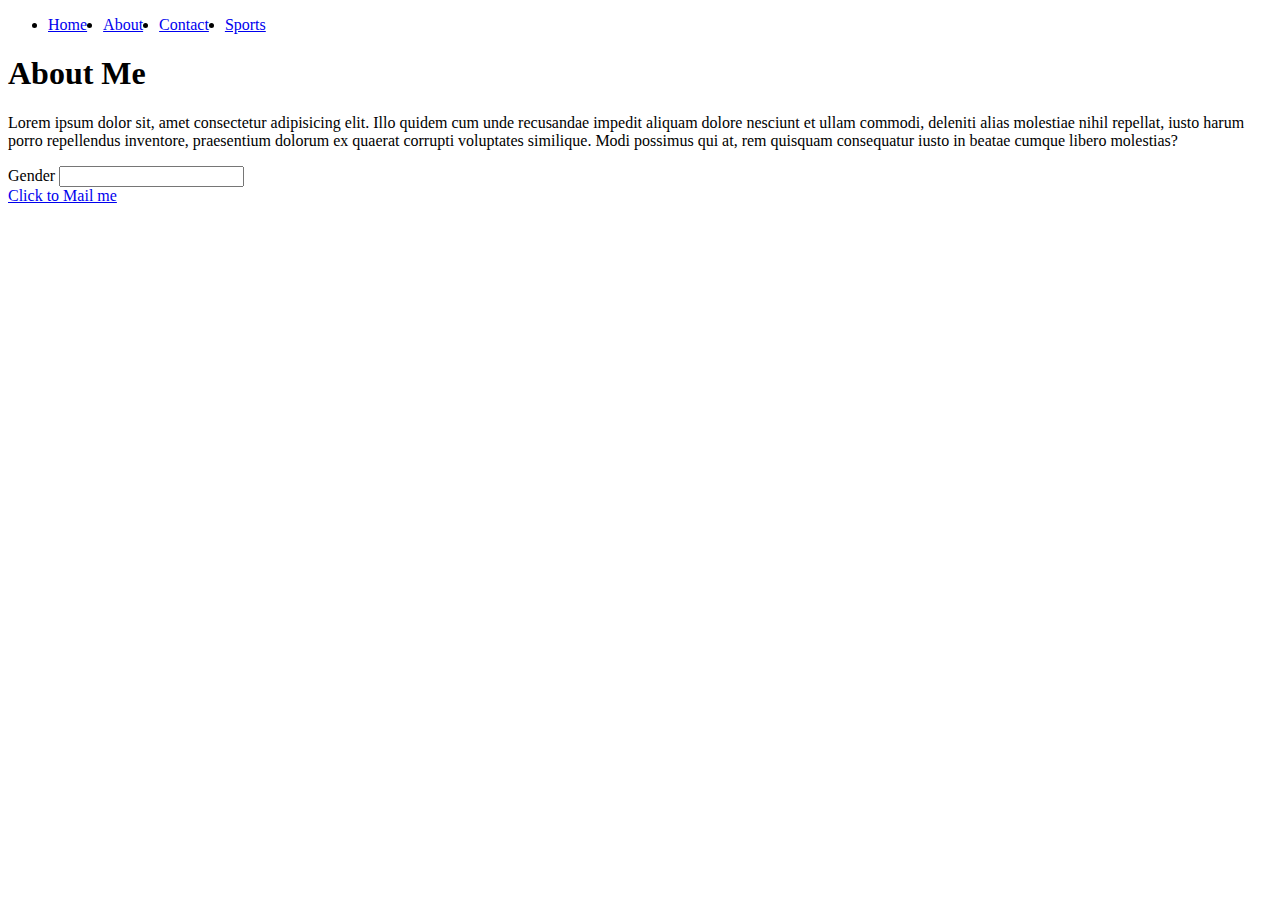
<file: about.html>
<!DOCTYPE html>
<html lang="en">
  <head>
    <meta charset="UTF-8" />
    <meta http-equiv="X-UA-Compatible" content="IE=edge" />
    <meta name="viewport" content="width=device-width, initial-scale=1.0" />
    <title>Document</title>
  </head>
  <body>
    <header>
      <ul style="display: flex; gap: 1rem">
        <li><a href="#">Home</a></li>
        <li><a href="#">About</a></li>
        <li><a href="#">Contact</a></li>
        <li><a href="#">Sports</a></li>
      </ul>
    </header>
    <h1>About Me</h1>
    <p>
      Lorem ipsum dolor sit, amet consectetur adipisicing elit. Illo quidem cum
      unde recusandae impedit aliquam dolore nesciunt et ullam commodi, deleniti
      alias molestiae nihil repellat, iusto harum porro repellendus inventore,
      praesentium dolorum ex quaerat corrupti voluptates similique. Modi
      possimus qui at, rem quisquam consequatur iusto in beatae cumque libero
      molestias?
    </p>
    <!-- <select name="Cars" id="selected">
      <option value="">Toyota</option>
      <option value="">Ford</option>
      <option value="Honda" selected>Honda</option>
      <option value="">Kia</option>
    </select> -->

    <form action="">
      <label for="">Gender</label>
      <input type="" />
    </form>
    <a href="mailto:anibros88@gmail.com">Click to Mail me</a>
  </body>
</html>
</file>
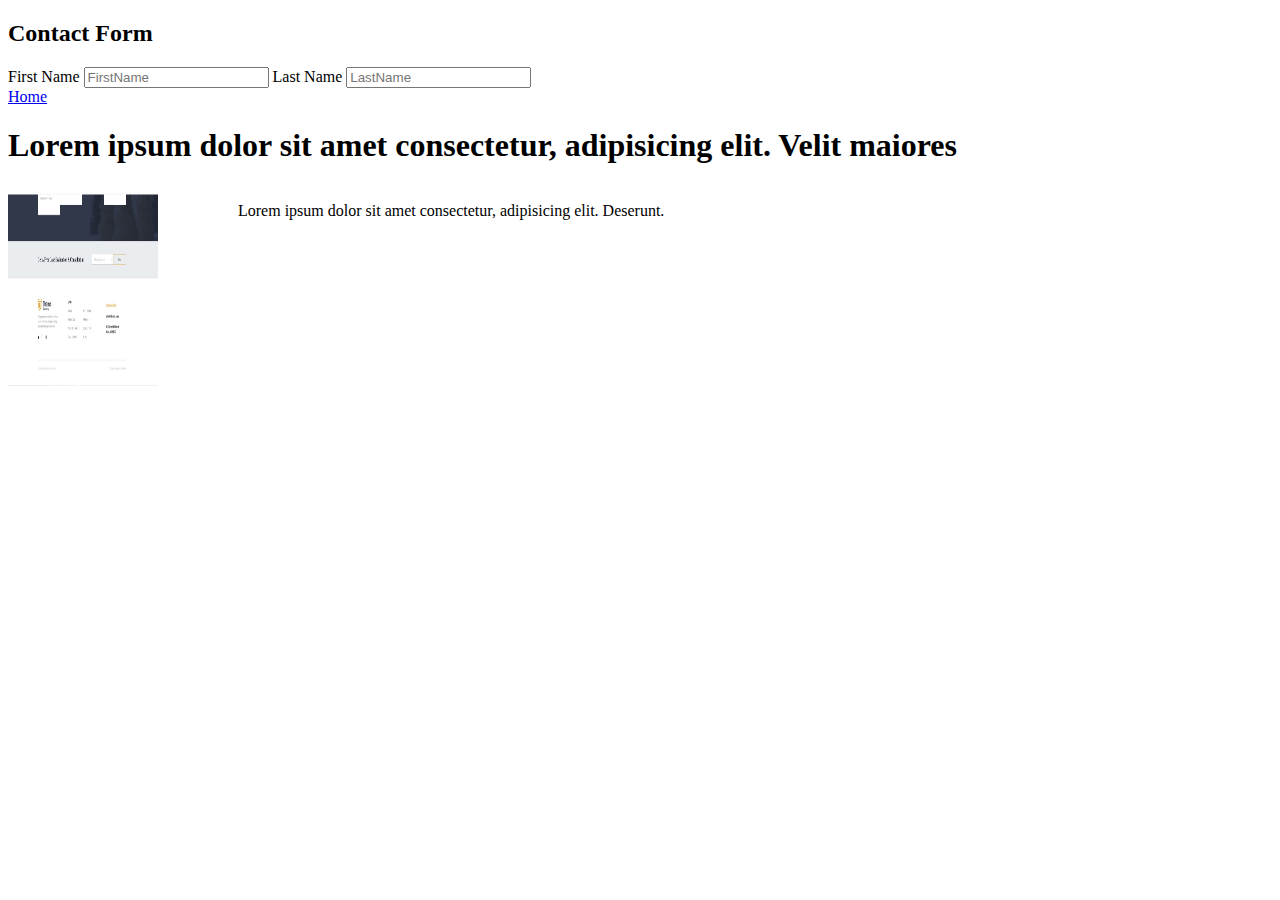
<file: contact.html>
<!DOCTYPE html>
<html lang="en">
  <head>
    <meta charset="UTF-8" />
    <meta http-equiv="X-UA-Compatible" content="IE=edge" />
    <meta name="viewport" content="width=device-width, initial-scale=1.0" />
    <title>Document</title>
  </head>
  <body>
    <h2>Contact Form</h2>
    <form action="">
      <label for="">First Name</label>
      <input type="text" placeholder="FirstName" />
      <label for="">Last Name</label>
      <input type="text" placeholder="LastName" />
    </form>
    <a href="/">Home</a>

    <section>
      <h1>
        Lorem ipsum dolor sit amet consectetur, adipisicing elit. Velit maiores
      </h1>
      <div style="display: flex; gap: 5rem">
        <img src="./images/aboutpage5.jpg" alt="" width="150" height="200" />
        <p>
          Lorem ipsum dolor sit amet consectetur, adipisicing elit. Deserunt.
        </p>
      </div>
    </section>
  </body>
</html>
</file>
